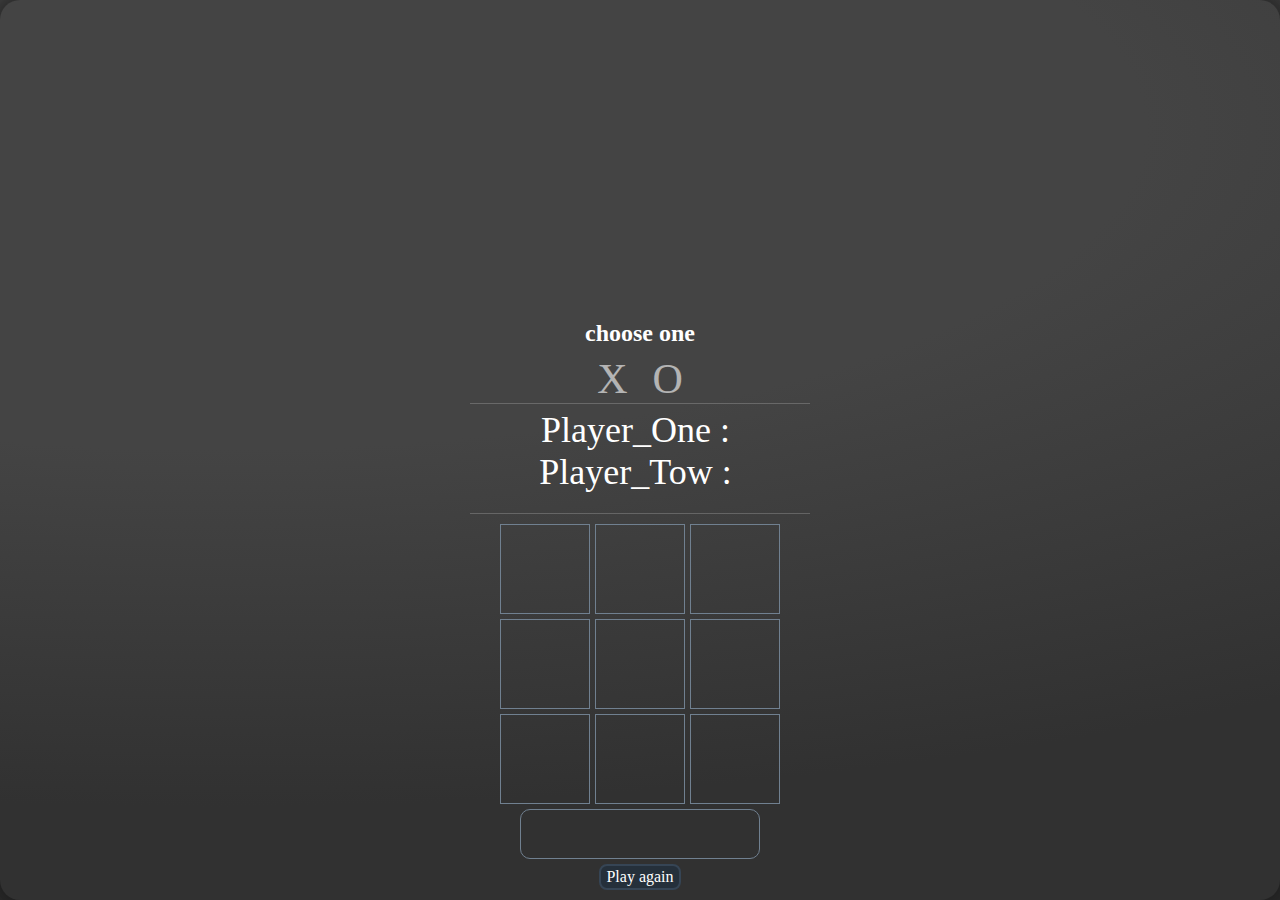
<file: index.html>
<!DOCTYPE html>
<html lang="en">
<head>
    <meta charset="UTF-8">
    <meta name="viewport" content="width=device-width, initial-scale=1.0">
    <link rel="stylesheet" href="./assets/styles/reset.css">
    <link rel="stylesheet" href="./assets/styles/style.css">
    <title>Simple Tik Tak Tok</title>
</head>
<body>
    <section class="wrapper container">
        <section class="sign-selection">
            <div class="choose">
                <p>choose one </p>
                <span class="sign-X"  onclick="sign_selection('X')"> X</span>
                <span class="sign-O" onclick="sign_selection('O')">&nbsp; O</span>
            </div>
            <div >
                <hr class="line">
            </div>
            <div class="player" >
                <span >Player_One :&nbsp;</span>
                <span class="player-1"></span>
            </div>
            <div class="player" >
                <span >Player_Tow :&nbsp;</span>
                <span class="player-2"></span>
            </div>

        </section>
        <section class="board-game">
            <div >
                <hr class="line">
            </div>
            <div class="board row">
                
                <div class="board-cell-1" onclick="select_cell_1()"></div>
                <div class="board-cell-2" onclick="select_cell_2()"></div>
                <div class="board-cell-3" onclick="select_cell_3()"></div>
                <div class="board-cell-4" onclick="select_cell_4()"></div>
                <div class="board-cell-5" onclick="select_cell_5()"></div>
                <div class="board-cell-6" onclick="select_cell_6()"></div>
                <div class="board-cell-7" onclick="select_cell_7()"></div>
                <div class="board-cell-8" onclick="select_cell_8()"></div>
                <div class="board-cell-9" onclick="select_cell_9()"></div>
            </div>
            
        </section>
        <section class="result col">
            <div class="show-result"></div>
            <button class="reset_btn" onclick="reset_board()">Play again</button>
        </section>
    </section>
</body>
<script src="./assets/js/index.js"></script>

</html>
</file>
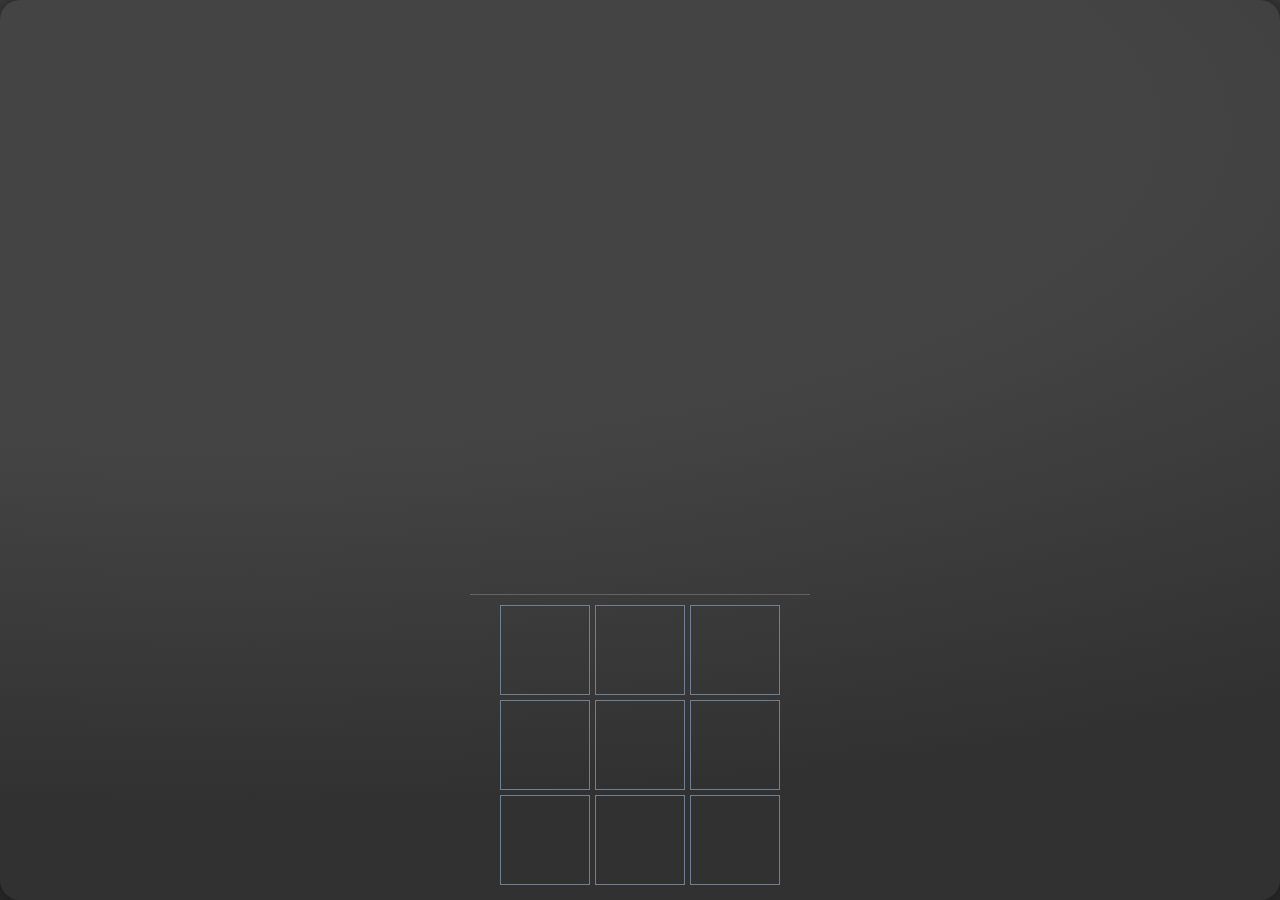
<file: duz.html>
<!DOCTYPE html>
<html lang="en">
<head>
    <meta charset="UTF-8">
    <meta name="viewport" content="width=device-width, initial-scale=1.0">
    <link rel="stylesheet" href="./assets/styles/reset.css">
    <link rel="stylesheet" href="./assets/styles/style.css">
    <title>Simple Tik Tak Tok</title>
</head>
<body>
    <section class="wrapper container">
        <!-- <section class="sign-selection">
            <div class="choose">
                <p>choose one </p>
                <span class="sign-X"  onclick="sign_selection('X')"> X</span>
                <span class="sign-O" onclick="sign_selection('O')">&nbsp; O</span>
            </div>
            <div >
                <hr class="line">
            </div>
            <div class="player" >
                <span >Player_One :&nbsp;</span>
                <span class="player-1"></span>
            </div>
            <div class="player" >
                <span >Player_Tow :&nbsp;</span>
                <span class="player-2"></span>
            </div>

        </section> -->
        <section class="board-game">
            <div >
                <hr class="line">
            </div>
            <div class="board row">
                
                <div class="board-cell-1" onclick="onCellClick(1,1)"></div>
                <div class="board-cell-2" onclick="onCellClick(1,2)"></div>
                <div class="board-cell-3" onclick="onCellClick(1,3)"></div>
                <div class="board-cell-4" onclick="onCellClick(2,1)"></div>
                <div class="board-cell-5" onclick="onCellClick(2,2)"></div>
                <div class="board-cell-6" onclick="onCellClick(2,3)"></div>
                <div class="board-cell-7" onclick="onCellClick(3,1)"></div>
                <div class="board-cell-8" onclick="onCellClick(3,2)"></div>
                <div class="board-cell-9" onclick="onCellClick(3,3)"></div>
            </div>
            
        </section>
        <!-- <section class="result col">
            <div class="show-result"></div>
            <button class="reset_btn" onclick="reset_board()">Play again</button>
        </section> -->
    </section>
</body>
<script src="./assets/js/script.js"></script>

</html>
</file>
<file: assets/styles/style.css>
* {
    box-sizing: border-box;
}

body {
    font-family: Roboto;
    border-radius: 20px;
    background: radial-gradient(160.3% 78.68% at 16.98% 14.39%, #444 45.19%, #313131 95.67%);
    box-shadow: 1px 3px 26px 28px rgba(0, 0, 0, 0.10), 0px 1px 12px 7px rgba(0, 0, 0, 0.25);

}

.container {
    margin: auto;
    width: 360px;
    height: 100vh;

}

.row {
    display: flex;
    flex-wrap: wrap;
}

.col{
    display: flex;
    flex-direction: column;
}
.sign-X:hover , .sign-O:hover{
    cursor: pointer;
    opacity: 1;
    background-color: rgba(#313131, 0.20);
    color: #FFF;
    transition: all 0.2s ease-in-out;
}

.board > div:hover{
    cursor: pointer;
}

.wrapper {
    display: flex;
    width: 360px;
    padding: 50px 10px 10px 10px;
    flex-direction: column;
    justify-content: flex-end;
    align-items: center;
}

.sign-selection {
    align-self: flex-start;
    width: 100%;
    margin-bottom: 20px;  
}
.choose{
    text-align: center;
}
.choose p{
    font-size: 24px;
    font-weight: bold;
    color: #FFF;
    margin-bottom: 10px;
    text-align: center;

}

.sign-selection .player {
    color: #FFF;
    font-size: 36px;
    font-style: normal;
    font-weight: 400;
    line-height: normal;
    text-align: center;
}

.sign-X , .sign-O{
    color: #FFF;
    font-size: 42px;
    font-style: normal;
    font-weight: 400;
    line-height: normal;
    opacity: 0.6;
}

.line {
    display: block;
    margin: 0;
    width: 100%;
    height: 1px;
    border: 0;
    background: rgba(255, 255, 255, 0.20);
    padding: 0;
    margin-bottom: 5px;
}

.board{
    padding: 5px 30px;
    gap: 5px;
    align-items: center;
}
.board > div {
    background-color: unset;
    display: flex;
    width: 90px;
    height: 90px;
    flex-direction: column;
    justify-content: center;
    align-items: center;
    color: #FFF;
    text-align: center;
    font-size: 36px;
    font-style: normal;
    font-weight: 400;
    line-height: normal;
    border: 1px solid slategray;
}

.result .show-result{
    width: 240px;
    height: 50px;
    background-color: unset;
    padding: 5px 5px;
    display: flex;
    flex-direction: column;
    justify-content: center;
    align-items: center;
    color: #FFF;
    text-align: center;
    font-size: 24px;
    font-style: normal;
    font-weight: 700;
    line-height: normal;
    border: 1px solid slategray;
    border-radius: 10px;
}

.reset_btn{
    border: 2px solid  rgb(54, 69, 85);
    color: #FFF;
    align-self: center;
    margin-top: 5px;
    border-radius: 8px;
    padding: 2px 5px;
    font-weight: 400;
    background-color: rgb(37, 48, 59);
}
.reset_btn:hover{
    cursor: pointer;
    width: 120px;
    font-size: large;
  
}
</file>
